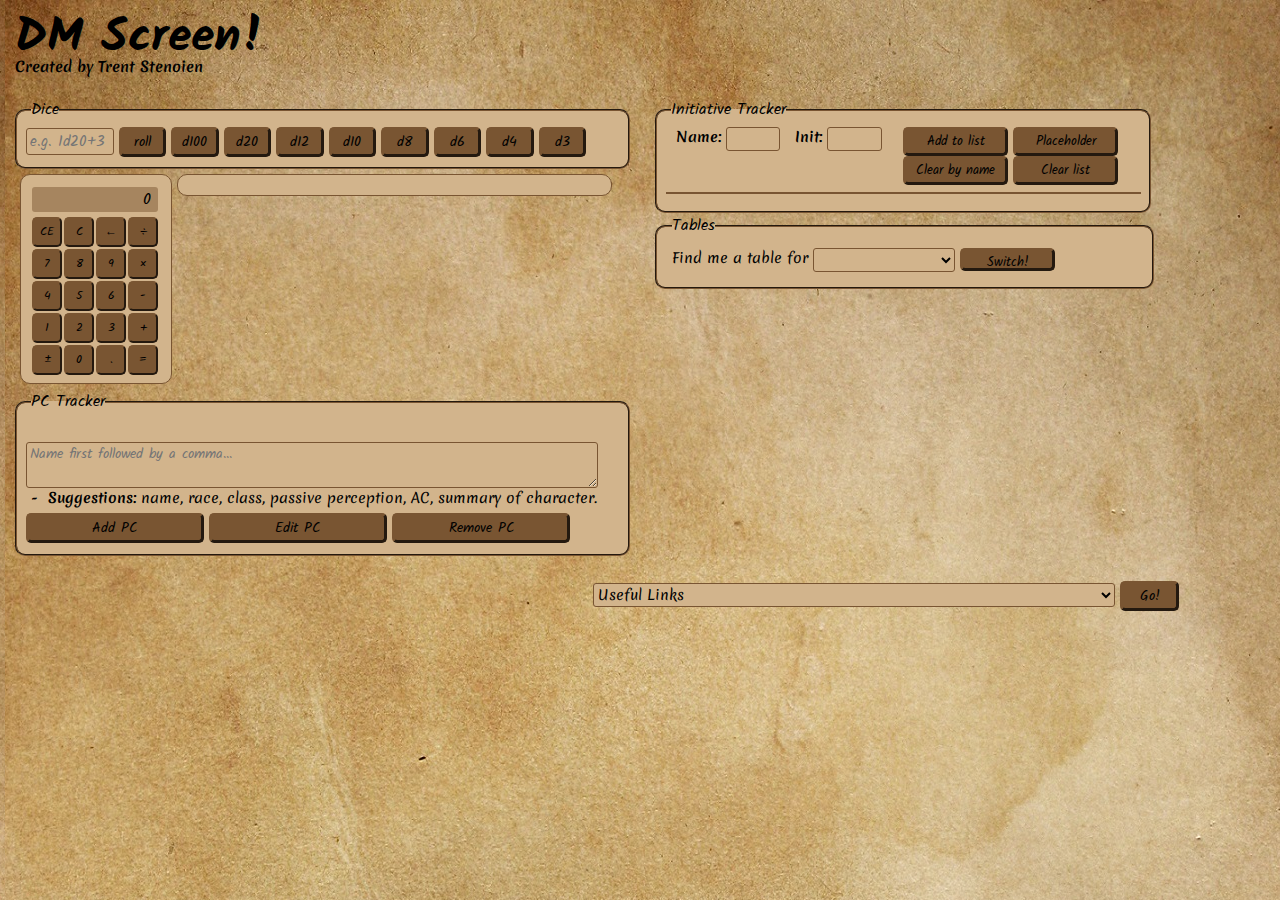
<file: index.html>
<!DOCTYPE HTML>
<html>
	<head>
		<title>DM Screen</title>
		<meta charset="UTF-8">
		<link href="https://fonts.googleapis.com/css?family=Kalam:700|Merienda" rel="stylesheet">
		<link rel="stylesheet" href="./css/normalize.css">
		<link rel="stylesheet" href="./css/main.css">
	</head>
	<body>
		<header>
			<h1 class="main-title">DM Screen!</h1>
			<h2 class="main-subtitle">Created by Trent Stenoien</h2>
			<!-- If this page gets much bigger, use nav to help navigate around it
			<fieldset>
				<p>Links Within This Page</p>
				<a href="#dice">Dice</a>,
				<a href="#display">Display</a>,
				<a href="#pc-tracker">PC Tracker</a>,
				<a href="#initiative">Initiative Tracker</a>,
				<a href="#tables">Helpful Tables</a>,
				<a href="#links">Links</a>
			</fieldset> -->
		</header>
		<main>
			<div id="left">
				<div id="dice">
					<fieldset class="wide">
						<legend>Dice</legend>
						<input type="text" placeholder="e.g. 1d20+3">
						<button>roll</button>
						<button value="100">d100</button>
						<button value="20">d20</button>
						<button value="12">d12</button>
						<button value="10">d10</button>
						<button value="8">d8</button>
						<button value="6">d6</button>
						<button value="4">d4</button>
						<button value="3">d3</button>
					</fieldset>
				</div>
				<div id="calculator">
					<form name="calculator">
						<table>
							<tr>
								<td colspan="4">
									<input type="text" name="display" value='0'>
								</td>
							</tr>
							<tr>
								<td><button class="calc-func" name="clearEntry" value="CE">CE</button></td>
								<td><button class="calc-func" name="clear" value="C">C</button></td>
								<td><button class="calc-func" name="backspace" value="&larr;">&larr;</button></td>
								<td><button class="operator" name="divide" value="&#247;">&#247;</button></td>
							</tr>
							<tr>
								<td><button class="number" name="seven" value="7">7</button></td>
								<td><button class="number" name="eight" value="8">8</button></td>
								<td><button class="number" name="nine" value="9">9</button></td>
								<td><button class="operator" name="times" value="&#215;">&#215;</button></td>
							</tr>
							<tr>
								<td><button class="number" name="four" value="4">4</button></td>
								<td><button class="number" name="five" value="5">5</button></td>
								<td><button class="number" name="six" value="6">6</button></td>
								<td><button class="operator" name="minus" value="-">-</button></td>
							</tr>
							<tr>
								<td><button class="number" name="one" value="1">1</button></td>
								<td><button class="number" name="two" value="2">2</button></td>
								<td><button class="number" name="three" value="3">3</button></td>
								<td><button class="operator" name="plus" value="+">+</button></td>
							</tr>
							<tr>
								<td><button class="calc-func" name="negation" value="&#xb1;">&#xb1;</button></td>
								<td><button class="number" name="zero" value="0">0</button></td>
								<td><button class="number" name="decimal" value=".">.</button></td>
								<td><button class="operator" name="equals" value="=">=</button></td>
							</tr>
						</table>
					</form>
				</div>
				<p id="display"></p>
				<div id="pc-tracker">
					<fieldset class="wide">
						<legend>PC Tracker</legend>
						<div class="pc-div"></div>
						<textarea name="name" rows="2" cols="80" placeholder="Name first followed by a comma..."></textarea>
						<br>
						<p>- <strong>Suggestions:</strong> name, race, class, passive perception, AC, summary of character.</p>
						<button type="button" name="addPC">Add PC</button>
						<button type="button" name="editPC">Edit PC</button>
						<button type="button" name="removePC">Remove PC</button>
					</fieldset>
				</div>
			</div>
			<div id="right">
				<div id="initiative">
					<fieldset class="wide">
						<legend>Initiative Tracker</legend>
						<div>
							<p class="inline"><b>Name:&nbsp;</b></p><input type="text" class="narrow">
							<p class="inline"><b>Init:&nbsp;</b></p><input type="text" class="narrow">
						</div>
						<div>
							<button>Add to list</button>
							<button>Placeholder</button><br>
							<button>Clear by name</button>
							<button>Clear list</button>
						</div>
						<hr>
						<p></p>
					</fieldset>
				</div>
				<div id="tables">
					<fieldset class="wide">
						<legend>Tables</legend>
						<p>Find me a table for </p>
						<select name="tables">
							<option></option>
							<option value="combat">Combat</option>
							<option value="cond-dying">Conditions &amp; Dying</option>
							<option value="eq-weap">Weapons</option>
							<option value="eq-armor">Armor &amp; Services</option>
							<option value="misc">Misc</option>
							<option value="check-str">Strength Checks</option>
							<option value="check-dex">Dex Checks</option>
							<option value="check-con">Con Checks</option>
							<option value="check-int">Int Checks</option>
							<option value="check-wis">Wis Checks</option>
							<option value="check-cha">Cha Checks</option>
							<option value="enc-rand">Random Encounters</option>
							<option value="enc-build">Encounter Building</option>
						</select>
						<button>Switch!</button>
						<br>
						<img>
					</fieldset>
				</div>
			</div>
		</main>
		<footer>
			<div id="links">
				<select>
					<option value="">Useful Links</option>
					<option value="https://docs.google.com/spreadsheets/d/1UvfoXDn2PJVkP9QsPrxGT6sXy2JKOa5F08rSeLDy9dE/edit#gid=0">Descriptors: Combat effects randomizer</option>
					<option value="http://donjon.bin.sh/5e/dungeon/">Dungeon Generator: donjon Generator</option>
					<option value="http://dhmholley.co.uk/encounter-calculator-5th/">Encounter Calculator: dhmholley.co.uk</option>
					<option value="http://tools.goblinist.com/5enc">Encounter Generator: Goblinist</option>
					<option value="http://www.dandwiki.com/wiki/5e_Homebrew">Homebrew: DanDwiki (Worlds, rewards, hazards, quests, more)</option>
					<option value="http://donjon.bin.sh/5e/initiative/">Initiative Tracker: donjon</option>
					<option value="http://donjon.bin.sh/5e/magic_items/">Magic Items: donjon</option>
					<option value="https://app.roll20.net">Mapping: app.roll20.com</option>
					<option value="http://donjon.bin.sh/5e/monsters/">Monsters: donjon</option>
					<option value="https://docs.google.com/spreadsheets/d/1n1Mu5LoHujvlG3WSIFdAeS7rHndd9A053BipsbPEmJ8/edit#gid=0">Monsters: Reddit, Monster a Day index</option>
					<option value="https://www.youtube.com/watch?v=XbS3tPO9sUs&index=3&list=RDM_hrNDhLwvE">Music: Youtube RPG playlist</option>
					<option value="http://www.mithrilandmages.com/utilities/5ETreasure.php">Names &amp; Treasure: Mithral &amp; Mages</option>
					<option value="http://rpgtinker.com/index.php">NPC Builder: rpgtinker.com</option>
					<option value="http://donjon.bin.sh/5e/random/">Random Generators: donjon (encounters, treasure, NPCs, traps, downtime)</option>
					<option value="https://crobi.github.io/dnd5e-quickref/preview/quickref.html">Reference: Quick Conditions Reference</option>
					<option value="http://s3.amazonaws.com/slyflourish_content/dnd_campaign_sheet.pdf">Reference: Sly Flourish quick reference</option>
					<option value="https://drive.google.com/drive/folders/0B7kxaEiej5VlfnVQODdKdjVvclQ2TFFiUy1yOG5NVlVoY29fa3pjdkNGSmFYZU5TZFd6aEE">Resources: 5e Resources</option>
					<option value="http://www.nerdsourced.com/dungeons-dragons-5e-resources/">Resources: Nerd Sourced</option>
					<option value=" https://www.reddit.com/r/DnDBehindTheScreen/comments/4tg620/my_5e_dm_toolkit_a_compendium_of_communitycreated/">Resources: Reddit DM Toolkit</option>
					<option value="http://www.tribality.com/dd-5th-edition-resources/">Resources: Tribality (all official resources and more)</option>
					<option value="http://donjon.bin.sh/5e/spells/">Spell List: donjon</option>
					<option value="https://www.dnd-spells.com/spells">Spell Tracker &amp; List: dnd-spells.com</option>
					<option value="https://open5e.com/index.html">SRD: Open 5e (w/ JSON)</option>
				</select>
				<button>Go!</button>
			</div>
		</footer>
		<script src="./js/app.js"></script>
	</body>
</html>
</file>
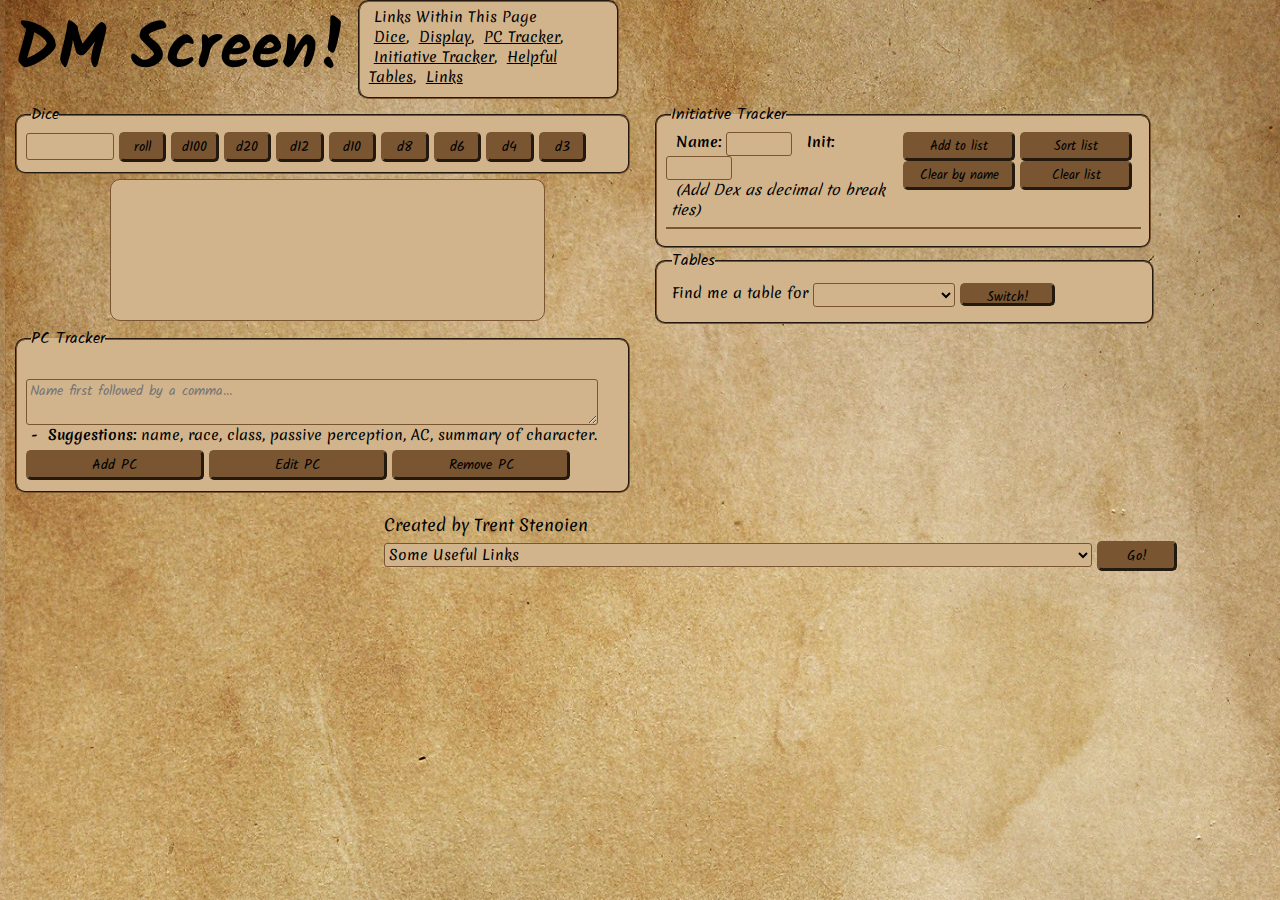
<file: dm-screen/index.html>
<!DOCTYPE HTML>
<html>
	<head>
		<title>DM Screen</title>
		<meta charset="UTF-8">
		<link href="https://fonts.googleapis.com/css?family=Kalam:700|Merienda" rel="stylesheet">
		<link rel="stylesheet" href="./css/normalize.css">
		<link rel="stylesheet" href="./css/main.css">
	</head>
	<body>
		<header>
			<h1 class="main-title">DM Screen!</h1>
			<fieldset>
				<p>Links Within This Page</p>
				<a href="#dice">Dice</a>,
				<a href="#display">Display</a>,
				<a href="#pc-tracker">PC Tracker</a>,
				<a href="#initiative">Initiative Tracker</a>,
				<a href="#tables">Helpful Tables</a>,
				<a href="#links">Links</a>
			</fieldset>
		</header>
		<main>
			<div id="left">
				<div id="dice">
					<fieldset class="wide">
						<legend>Dice</legend>
						<input type="text">
						<button>roll</button>
						<button value="100">d100</button>
						<button value="20">d20</button>
						<button value="12">d12</button>
						<button value="10">d10</button>
						<button value="8">d8</button>
						<button value="6">d6</button>
						<button value="4">d4</button>
						<button value="3">d3</button>
					</fieldset>
				</div>
				<p id="display"></p>
				<div id="pc-tracker">
					<fieldset class="wide">
						<legend>PC Tracker</legend>
						<div class="pc-div"></div>
						<textarea name="name" rows="2" cols="80" placeholder="Name first followed by a comma..."></textarea>
						<br>
						<p>- <strong>Suggestions:</strong> name, race, class, passive perception, AC, summary of character.</p>
						<button type="button" name="addPC">Add PC</button>
						<button type="button" name="editPC">Edit PC</button>
						<button type="button" name="removePC">Remove PC</button>
					</fieldset>
				</div>
			</div>
			<div id="right">
				<div id="initiative">
					<fieldset class="wide">
						<legend>Initiative Tracker</legend>
						<div>
							<p class="inline"><b>Name:&nbsp;</b></p><input type="text" class="narrow">
							<p class="inline"><b>Init:&nbsp;</b></p><input type="text" class="narrow">
							<p><i>(Add Dex as decimal to break ties)</i></p>
						</div>
						<div>
							<button>Add to list</button>
							<button>Sort list</button><br>
							<button>Clear by name</button>
							<button>Clear list</button>
						</div>
						<hr>
						<p></p>
					</fieldset>
				</div>
				<div id="tables">
					<fieldset class="wide">
						<legend>Tables</legend>
						<p>Find me a table for </p>
						<select name="tables">
							<option></option>
							<option value="combat">Combat</option>
							<option value="cond-dying">Conditions &amp; Dying</option>
							<option value="eq-weap">Weapons</option>
							<option value="eq-armor">Armor &amp; Services</option>
							<option value="misc">Misc</option>
							<option value="check-str">Strength Checks</option>
							<option value="check-dex">Dex Checks</option>
							<option value="check-con">Con Checks</option>
							<option value="check-int">Int Checks</option>
							<option value="check-wis">Wis Checks</option>
							<option value="check-cha">Cha Checks</option>
							<option value="enc-rand">Random Encounters</option>
							<option value="enc-build">Encounter Building</option>
						</select>
						<button>Switch!</button>
						<br>
						<img>
					</fieldset>
				</div>
			</div>
		</main>
		<footer>
			Created by Trent Stenoien
			<div id="links">
				<select>
					<option value="">Some Useful Links</option>
					<option value="https://docs.google.com/spreadsheets/d/1UvfoXDn2PJVkP9QsPrxGT6sXy2JKOa5F08rSeLDy9dE/edit#gid=0">Descriptors: Combat effects randomizer</option>
					<option value="http://donjon.bin.sh/5e/dungeon/">Dungeon Generator: donjon Generator</option>
					<option value="http://dhmholley.co.uk/encounter-calculator-5th/">Encounter Calculator: dhmholley.co.uk</option>
					<option value="http://tools.goblinist.com/5enc">Encounter Generator: Goblinist</option>
					<option value="http://www.dandwiki.com/wiki/5e_Homebrew">Homebrew: DanDwiki (Worlds, rewards, hazards, quests, more)</option>
					<option value="http://donjon.bin.sh/5e/initiative/">Initiative Tracker: donjon</option>
					<option value="http://donjon.bin.sh/5e/magic_items/">Magic Items: donjon</option>
					<option value="https://app.roll20.net">Mapping: app.roll20.com</option>
					<option value="http://donjon.bin.sh/5e/monsters/">Monsters: donjon</option>
					<option value="https://docs.google.com/spreadsheets/d/1n1Mu5LoHujvlG3WSIFdAeS7rHndd9A053BipsbPEmJ8/edit#gid=0">Monsters: Reddit, Monster a Day index</option>
					<option value="https://www.youtube.com/watch?v=XbS3tPO9sUs&index=3&list=RDM_hrNDhLwvE">Music: Youtube RPG playlist</option>
					<option value="http://www.mithrilandmages.com/utilities/5ETreasure.php">Names &amp; Treasure: Mithral &amp; Mages</option>
					<option value="http://rpgtinker.com/index.php">NPC Builder: rpgtinker.com</option>
					<option value="http://donjon.bin.sh/5e/random/">Random Generators: donjon (encounters, treasure, NPCs, traps, downtime)</option>
					<option value="https://crobi.github.io/dnd5e-quickref/preview/quickref.html">Reference: Quick Conditions Reference</option>
					<option value="http://s3.amazonaws.com/slyflourish_content/dnd_campaign_sheet.pdf">Reference: Sly Flourish quick reference</option>
					<option value="https://drive.google.com/drive/folders/0B7kxaEiej5VlfnVQODdKdjVvclQ2TFFiUy1yOG5NVlVoY29fa3pjdkNGSmFYZU5TZFd6aEE">Resources: 5e Resources</option>
					<option value="http://www.nerdsourced.com/dungeons-dragons-5e-resources/">Resources: Nerd Sourced</option>
					<option value=" https://www.reddit.com/r/DnDBehindTheScreen/comments/4tg620/my_5e_dm_toolkit_a_compendium_of_communitycreated/">Resources: Reddit DM Toolkit</option>
					<option value="http://www.tribality.com/dd-5th-edition-resources/">Resources: Tribality (all official resources and more)</option>
					<option value="http://donjon.bin.sh/5e/spells/">Spell List: donjon</option>
					<option value="https://www.dnd-spells.com/spells">Spell Tracker &amp; List: dnd-spells.com</option>
					<option value="https://open5e.com/index.html">SRD: Open 5e (w/ JSON)</option>
				</select>
				<button>Go!</button>
			</div>
		</footer>
		<script src="./js/htmlElements.js"></script>
		<script src="./js/app.js"></script>
	</body>
</html>
</file>
<file: css/main.css>
/***     HALF SCREEN/TABLETS     ***/

/*     CSS PRESETS     */

html, body, div, span, applet, object, iframe, h1, h2, h3, h4, h5, h6, p, blockquote, pre, a, abbr, acronym, address, big, cite, code, del, dfn, em, font, img, ins, kbd, q, s, samp, small, strike, strong, sub, sup, tt, var, b, u, i, center, dl, dt, dd, ol, ul, li, fieldset, form, label, legend, caption {
		border-radius: 10px;
    margin: 0 0 0 5px;
    outline: 0;
    vertical-align: top;
    background: transparent;
}

/*     FONTS     */

body, option, select {
	font-family: 'Merienda', cursive;
}

button, h1, input, legend, textarea, ::placeholder {
	font-family: 'Kalam', cursive;
}

textarea {
	width: 95%;
}

/*     GENERAL CONTAINERS & STRUCTURE     */

body {
	background-color: #c19469;
	background-image: url('../images/parchment.jpg');
	max-width: 100%;
}

header {
	display: inline-block;
}

footer {
	display: inline-block;
	float: right;
	margin: 40px;
	margin-bottom: 25px;
}

div {
	display: block;
	padding: 0;
	margin: 0;
	width: 95%;
	vertical-align: top;
}

fieldset {
	background-color: #d2b48c;
	border: groove 2px #795532;
	display: inline-block;
	font-size: .875rem;
	width: 28%;
	vertical-align: top;
}

hr {
	height: 2px;
	border-width: 0;
	background-color: #795532;
}

.inline {
	display: inline-block;
}

/*     INPUT ELEMENTS AND BUTTONS     */

input, textarea {
	background-color: transparent;
	border: solid 1px #795532;
	border-radius: 3px;
	padding: 0 3px;
}

input:focus, textarea:focus {
	outline: 0;
}

select {
	background-color: #d2b48c;
	border: solid 1px #795532;
	border-radius: 3px;
	font-size: 14px;
	width: 30%;
}

select:active, select:focus, select:hover {
	outline: 0;
}

button {
	background-color: #795532;
	border: outset 3px #795532;
	border-radius: 5px;
	font-size: 14px;
	margin-top: 5px;
	width: 30%;
}

button:active, button:focus, button:hover {
	outline: 0;
}

button:active, button:hover {
	border: inset 3px #795532;
}

/*     TEXT     */

.main-title {
	font-size: 3rem;
	margin-bottom: -20px;
}

.main-subtitle {
	font-size: .9rem;
	margin-bottom: 20px;
}

a {
	color: black;
	text-decoration: underline;
}

legend {
	font-size: 1rem;
}

.narrow {
	width: 40px;
}

.wide {
	width: 93.5%;
}

/*     DICE MODULE     */

#dice button {
	margin: 0;
	width: 8%;
}

#dice input {
	font-size: 15px;
	height: 25px;
	width: 80px;
}

/*     CALCULATOR MODULE     */

#calculator {
	background-color: #d2b48c;
	border: groove 1px #795532;
	padding: 10px;
	margin: 5px 0 5px 10px;
	width: 130px;
	display: inline-block;
}

#calculator form {
	margin: auto;
}

#calculator button {
	display: inline-block;
	box-sizing: border-box;
	height: 100%;
	width: 100%;

	border: outset 2px #795532;
	border-radius: 5px;
	font-size: 12px;
	margin-top: 5px;
}

#calculator input {
	background-color: rgba(121, 85, 50, 0.5);
	border: 0px;
	width: 100%;
	box-sizing: border-box;
}

#calculator td {
	width: 30px;
	height: 20px;
}

#calculator tr:nth-child(1) input {
	text-align: right;
	padding: 0 7px;
}

/*     DISPLAY BOX     */

p#display {
	display: inline-block;
	background-color: #d2b48c;
	border: groove 1px #795532;
	padding: 10px;
	margin: 5px auto;
	height: 100%;
	width: 65%;
	word-wrap: normal;
}

/*     PC TRACKER MODULE     */

.create-edit input, textarea {
	margin-top: 3px;
}

.create-edit button {
	display: inline-block;
	height: 40px;
	width: 40px;
	vertical-align: top;
}

.hanging-indent {
	display: inline-block;
	height: 35px;
  margin-left: 22px;
  text-indent: -22px;
	width: 95%;
}

.inline-button {
	float: right;
	font-size: 10px;
	height: 25px;
	width: 25px;
	padding: 0;
	text-align: center;
}

.edit-pc {
	width: 100%;
}

/*     INITIATIVE MODULE     */

#initiative button {
	font-size: 13px;
	margin: auto;
	width: 45%;
}

#initiative div {
	display: inline-block;
	margin: 0;
	padding: 0;
	width: 49%;
}

#initiative input {
	width: 20%;
}

/*     TABLES MODULE     */

#tables button {
	font-size: 13px;
	height: 23px;
	margin: 0;
	width: 20%;
}

#tables fieldset {
	background-color: #d2b48c;
	margin-right: 10px;
	padding: 10px;
}

#tables * {
	display: inline-block;
	vertical-align: top;
}

#tables option {
	display: block;
}

#tables img {
	display: block;
	margin: auto;
	margin-top: 5px;
}

/*     LINKS MODULE     */

#links button {
	width: 10%;
}

#links li {
	display: inline-block;
	margin: 0;
	padding: 3px 5px;
}

#links select {
	width: 89%;
}

/* FULL SCREEN */

@media screen and (min-width: 1250px) {

	div {
		display: inline-block;
		margin: 0;
		width: 100%;
	}

	footer {
		margin-top: 20px;
		margin-right: 100px;
	}

	#left {
		width: 50%;
	}

	#right {
		width: 40%;
	}

}
</file>
<file: dm-screen/css/main.css>
/***     HALF SCREEN/TABLETS     ***/

/*     CSS PRESETS     */

html, body, div, span, applet, object, iframe, h1, h2, h3, h4, h5, h6, p, blockquote, pre, a, abbr, acronym, address, big, cite, code, del, dfn, em, font, img, ins, kbd, q, s, samp, small, strike, strong, sub, sup, tt, var, b, u, i, center, dl, dt, dd, ol, ul, li, fieldset, form, label, legend, caption {
		border-radius: 10px;
    margin: 0 0 0 5px;
    outline: 0;
    vertical-align: top;
    background: transparent;
}

/*     FONTS     */

body, option, select {
	font-family: 'Merienda', cursive;
}

button, h1, input, legend, textarea, ::placeholder {
	font-family: 'Kalam', cursive;
}

textarea {
	width: 95%;
}

/*     GENERAL CONTAINERS & STRUCTURE     */

body {
	background-color: #c19469;
	background-image: url('../images/parchment.jpg');
	max-width: 100%;
}

header {
	display: inline-block;
}

footer {
	display: inline-block;
	float: right;
	margin: 40px;
	margin-bottom: 25px;
}

div {
	display: block;
	padding: 0;
	margin: 0;
	width: 95%;
	vertical-align: top;
}

fieldset {
	background-color: #d2b48c;
	border: groove 2px #795532;
	display: inline-block;
	font-size: .875rem;
	width: 28%;
	vertical-align: top;
}

hr {
	height: 2px;
	border-width: 0;
	background-color: #795532;
}

.inline {
	display: inline-block;
}

/*     INPUT ELEMENTS AND BUTTONS     */

input, textarea {
	background-color: transparent;
	border: solid 1px #795532;
	border-radius: 3px;
	padding: 0 3px;
}

input:focus, textarea:focus {
	outline: 0;
}

select {
	background-color: #d2b48c;
	border: solid 1px #795532;
	border-radius: 3px;
	font-size: 14px;
	width: 30%;
}

select:active, select:focus, select:hover {
	outline: 0;
}

button {
	background-color: #795532;
	border: outset 3px #795532;
	border-radius: 5px;
	font-size: 14px;
	margin-top: 5px;
	width: 30%;
}

button:active, button:focus, button:hover {
	outline: 0;
}

button:active, button:hover {
	border: inset 3px #795532;
}

/*     TEXT     */

.main-title {
	font-size: 4rem;
	display: inline-block;
}

a {
	color: black;
	text-decoration: underline;
}

legend {
	font-size: 1rem;
}

.narrow {
	width: 40px;
}

.wide {
	width: 93.5%;
}

/*     DICE MODULE     */

#dice button {
	margin: 0;
	width: 8%;
}

#dice input {
	font-size: 15px;
	height: 25px;
	width: 80px;
}

/*     DISPLAY BOX     */

p#display {
	background-color: #d2b48c;
	border: groove 1px #795532;
	padding: 10px;
	margin: 5px auto;
	height: 120px;
	width: 65%;
	word-wrap: normal;
}

/*     PC TRACKER MODULE     */

.create-edit input, textarea {
	margin-top: 3px;
}

.create-edit button {
	display: inline-block;
	height: 40px;
	width: 40px;
	vertical-align: top;
}

.hanging-indent {
	display: inline-block;
	height: 35px;
  margin-left: 22px;
  text-indent: -22px;
	width: 95%;
}

.inline-button {
	float: right;
	font-size: 10px;
	height: 25px;
	width: 25px;
	padding: 0;
	text-align: center;
}

.edit-pc {
	width: 100%;
}

/*     INITIATIVE MODULE     */

#initiative button {
	font-size: 13px;
	margin: auto;
	width: 48%;
}

#initiative div {
	display: inline-block;
	margin: 0;
	padding: 0;
	width: 49%;
}

#initiative input {
	width: 25%;
}

/*     TABLES MODULE     */

#tables button {
	font-size: 13px;
	height: 23px;
	margin: 0;
	width: 20%;
}

#tables fieldset {
	background-color: #d2b48c;
	margin-right: 10px;
	padding: 10px;
}

#tables * {
	display: inline-block;
	vertical-align: top;
}

#tables option {
	display: block;
}

#tables img {
	display: block;
	margin: auto;
	margin-top: 5px;
}

/*     LINKS MODULE     */

#links button {
	width: 10%;
}

#links li {
	display: inline-block;
	margin: 0;
	padding: 3px 5px;
}

#links select {
	width: 89%;
}

/* FULL SCREEN */

@media screen and (min-width: 1250px) {

	div {
		display: inline-block;
		margin: 0;
		width: 100%;
	}

	footer {
		margin-top: 20px;
		margin-right: 100px;
	}

	#left {
		width: 50%;
	}

	#right {
		width: 40%;
	}

}
</file>
